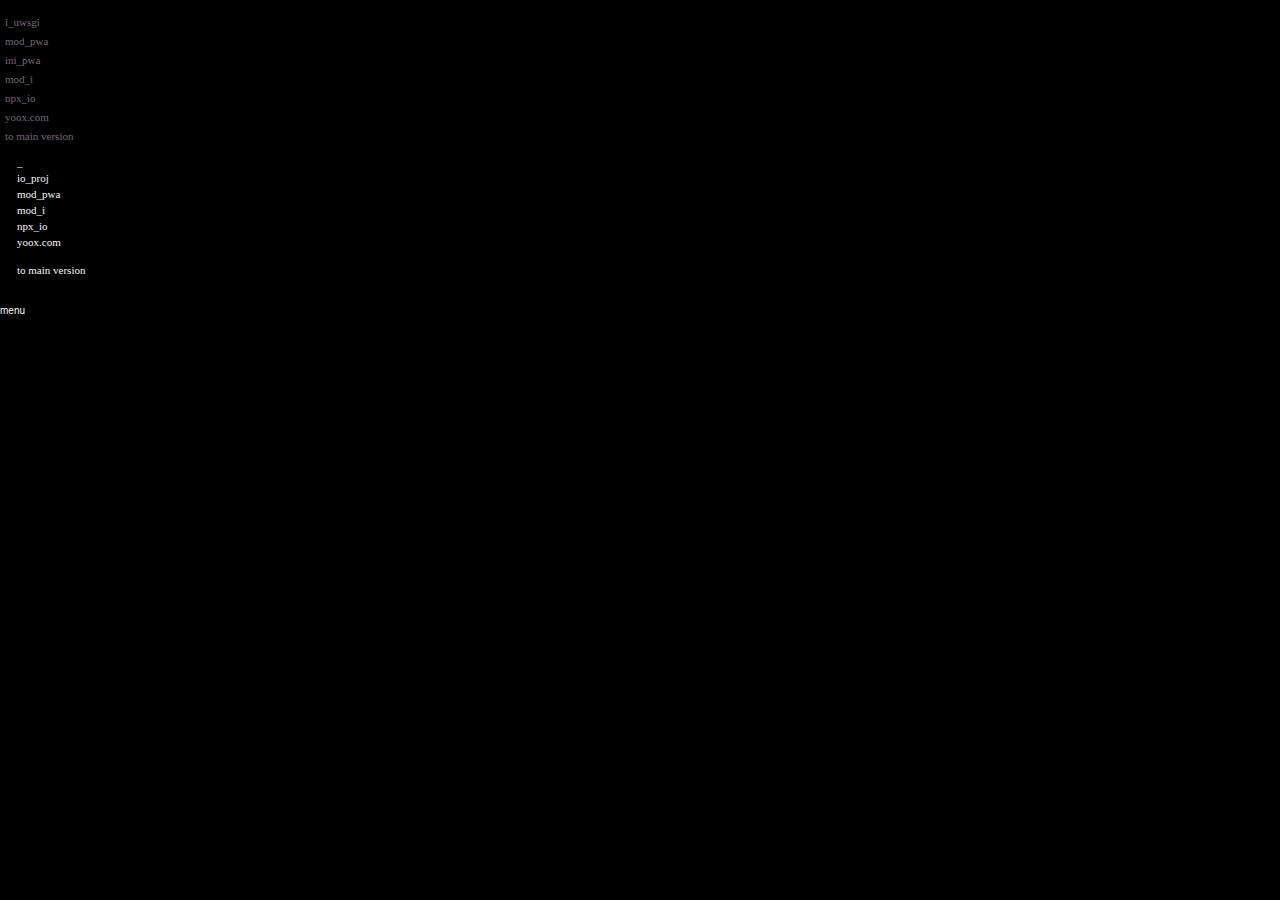
<file: amp/index.html>
<!DOCTYPE html>
<html amp lang="en">
<head>
  <meta charset="UTF-8">
  <meta http-equiv="X-UA-Compatible" content="ie=edge">
  <meta name="viewport" content="width=device-width, minimum-scale=1, initial-scale=1.0">
  <title>w vv</title>
  <link rel="canonical" href="https://nuitmod.github.io/io_proj/index.html">
  <script type="application/ld+json">
     {
       "@context": "http://schema.org",
       "@type": "NewsArticle",
       "mainEntityOfPage": {
        "@type": "WebPage",
        "@id": "https://nuitmod.github.io/io_proj/amp/"
      },
       "headline": "Open-source framework for publishing content",
       "datePublished": "2020-10-16T12:02:41Z",
       "dateModified": "2020-12-30T09:20:00+08:00",
       "image": [
         "https://nuitmod.github.io/io_proj/img/mode.jpg",
         "https://nuitmod.github.io/io_proj/img/ier.JPG",
         "https://nuitmod.github.io/io_proj/img/illx.JPG"
       ],
       "author": {
        "@type": "Person",
        "name": "nuitmod"
      },
       "publisher": {
        "@type": "Organization",
        "name": "Google",
        "logo": {
          "@type": "ImageObject",
          "url": "https://nuitmod.github.io/io_proj/img/mode.jpg"
         }
      }
    }
  </script>
  <meta http-equiv="X-UA-Compatible" content="ie=edge">
  <script async custom-element="amp-install-serviceworker" src="https://cdn.ampproject.org/v0/amp-install-serviceworker-0.1.js"></script>
  <link rel="manifest" href="../manifest.webmanifest">
  <meta name="apple-mobile-web-app-status-bar" content="">
  <style amp-custom>
  :root{
    --bg-main: ghostwhite;
    --bg-menu: black;
    --menu-a: #796679; 
    /* //#f47da5; */
  }
  *{
    margin: 0;
    padding: 0;
  }
  body{
    -webkit-text-size-adjust: 100%;
    background: var(--bg-menu);
    font-size: 11px;
    /* color: var(--menu-a); */
  }
  .menu_d{
    background: var(--bg-menu);
    width: auto;
    height: 9px;
  }
  amp-img{
    opacity: 0.9;
  }
  amp-accordion {
    background-color: var(--bg-menu);
    color: var(--bg-menu);
    border: 0;
    margin-bottom: 2px;
  }
  amp-accordion li{
    padding: 0;
    margin: 7px 5px;
    list-style: none;
  }
  amp-accordion a{
    color: var(--menu-a);
    text-decoration: none;
  }
  amp-accordion a:hover{
    color: var(--bg-main);
  }
   amp-sidebar{
    background-color: var(--bg-menu);
    width: 350px;
  }
  amp-sidebar ul{
    padding: 5px 15px
  }
  amp-sidebar li{
    list-style: none;
    padding: 2px
  }
  amp-sidebar a{
    text-decoration: none;
    color: var(--bg-main);
  }
  amp-sidebar a:hover{
    color: var(--bg-menu);
  }
  button{
    background-color: var(--bg-menu);
    color: var(--bg-main);
    font-size: 10px;
    border: 0;
    margin-top: 0;
  }
  botton:hover{
    color: var(--bg-main);
    background-color: var(--bg-main);
  }
  .menu{
    /* color: var(--menu-a); */
    background-color: var(--bg-menu);
  }
  .radio p{
    /* color: var(--bg-main); */
    font-weight: 500;
  }
  audio{
    height: 10px;
    width: 250px;
    color: black;
    background: black;
    background-color: black;
    z-index: 12;
  }
  .youtube{
    padding: 5px 0;
  }
  .cont_menu{
    width: 50%;
    margin: 3px;
    max-width: 500px;
  }
  .text{
    color: var(--menu-a);
    padding: 10px;
  }
  .text p:hover{
    color: var(--bg-main);
  }

  </style>
  <style amp-boilerplate>body{-webkit-animation:-amp-start 8s steps(1,end) 0s 1 normal both;-moz-animation:-amp-start 8s steps(1,end) 0s 1 normal both;-ms-animation:-amp-start 8s steps(1,end) 0s 1 normal both;animation:-amp-start 8s steps(1,end) 0s 1 normal both}@-webkit-keyframes -amp-start{from{visibility:hidden}to{visibility:visible}}@-moz-keyframes -amp-start{from{visibility:hidden}to{visibility:visible}}@-ms-keyframes -amp-start{from{visibility:hidden}to{visibility:visible}}@-o-keyframes -amp-start{from{visibility:hidden}to{visibility:visible}}@keyframes -amp-start{from{visibility:hidden}to{visibility:visible}}</style><noscript><style amp-boilerplate>body{-webkit-animation:none;-moz-animation:none;-ms-animation:none;animation:none}</style></noscript>
  <script async custom-element="amp-accordion" src="https://cdn.ampproject.org/v0/amp-accordion-0.1.js"></script>
  <script async custom-element="amp-audio" src="https://cdn.ampproject.org/v0/amp-audio-0.1.js"></script>
  <script async custom-element="amp-twitter" src="https://cdn.ampproject.org/v0/amp-twitter-0.1.js"></script>
  <script async custom-element="amp-youtube" src="https://cdn.ampproject.org/v0/amp-youtube-0.1.js"></script>
  <script async custom-element="amp-sidebar" src="https://cdn.ampproject.org/v0/amp-sidebar-0.1.js"></script>
  <script async custom-element="amp-carousel" src="https://cdn.ampproject.org/v0/amp-carousel-0.2.js"></script>
  <script async custom-element="amp-bind" src="https://cdn.ampproject.org/v0/amp-bind-0.1.js"></script>
  <script async custom-element="amp-iframe" src="https://cdn.ampproject.org/v0/amp-iframe-0.1.js"></script>
  <script async custom-template="amp-mustache" src="https://cdn.ampproject.org/v0/amp-mustache-0.2.js"></script>
  <script async src="https://cdn.ampproject.org/v0.js"></script>
</head>
<body>
  <amp-accordion disable-session-states>
    <section>
      <h6 class="menu">menu</h6>
      <div>
        <ul>
          <li><a href="https://nuitmod.github.io/uwsgi_kali/i_uwsgi">i_uwsgi</a></li>
          <li><a href="https://nuitmod.github.io/mod_pwa">mod_pwa</a></li>
          <li><a href="https://nuitmod.github.io/ini_pwa">ini_pwa</a></li>
          <li><a href="https://nuitmod.github.io/mod_i">mod_i</a></li>
          <li><a href="https://nuitmod.github.io/npx_io">npx_io</a></li>
          <li><a href="https://yoox.com">yoox.com</a></li>
          <li><a href="https://nuitmod.github.io/io_proj/index.html">to main version</a></li>
        </ul>
      </div>
    </section>
  </amp-accordion>
<amp-sidebar id="sidebar1" layout="nodisplay" side="left">
  <ul>
    <li><a href="#idTwo" on="tap:idTwo.scrollTo">_</a></li>
    <li><a href="https://nuitmod.github.io/io_proj">io_proj</a></li>
    <li><a href="https://nuitmod.github.io/mod_pwa">mod_pwa</a></li>
    <li><a href="https://nuitmod.github.io/mod_i">mod_i</a></li>
    <li><a href="https://nuitmod.github.io/npx_io">npx_io</a></li>
    <li><a href="https://yoox.com">yoox.com</a></li><br>
    <li><a href="https://nuitmod.github.io/ini_pwa">to main version</a></li>
  </ul>
</amp-sidebar>
<section id="main">
  <div id="main_data">
    <h6>vvi</h6>
    <div class="mod">
      <!-- <amp-img id="mod" src="../img/mod_vi.jpg" style="opacity:0.1" height="62" width="48"></amp-img> -->
     <!-- <amp-img id="ier" src="../img/vvi_w.JPG" height="69" width="109"></amp-img>-->
      <br>
      <button on='tap:sidebar1'>menu</button>
    </div>
  </div>
</section>
<br>

<div class="cont_menu">
  <!-- <amp-accordion disable-session-states>
    <section class="radio">
      <h6 class="menu">Radio</h6>
      <div id="radio_data" style="z-index:15">
      <amp-iframe width="350" height="180" src="https://www.youtube.com/embed/videoseries?list=PLliyT6QVi0cXthjvgc6kqOf9vSr1ozG_O" sandbox="allow-scripts allow-same-origin allow-presentation" title="YouTube video player" frameborder="0" allow="accelerometer; autoplay; clipboard-write; encrypted-media; gyroscope; picture-in-picture" allowfullscreen>
        <amp-img placeholder height="1" width="2" src="../img/mod_vi.jpg" style="opacity:0.1"></amp-img>
      </amp-iframe>
      <p>Christmas</p>
      <amp-audio preload="none" controls>
       <source src="https://str3.openstream.co/1189?aw_0_1st.collectionid=4345&stationId=4345&publisherId=1213&k=1607015484&aw_0_req.gdpr=true" type="audio/mpeg">
      </amp-audio>
      <p>That Christmas Channel</p>
      <amp-audio preload="none" controls>
       <source src="https://edge2.peta.live365.net/b55667_128mp3" type="audio/mpeg">
      </amp-audio>
      <br>
    </div>
  </section>
</amp-accordion> -->
<amp-accordion disable-session-states>
  <section class="radio">
    <h6 class="menu">Radio</h6>
    <div id="radio_data" style="z-index:15">
      <p>dubstep beyond</p>
      <amp-audio controls preload="none">
       <source src="https://ice3.somafm.com/dubstep-128-mp3" type="audio/mpeg">
      </amp-audio>
      <p>defcon hacking :: soma_fm</p>
      <amp-audio controls preload="none">
       <source src="https://ice2.somafm.com/defcon-128-mp3" type="audio/mpeg">
      </amp-audio>
      <p>Пикник</p>
      <amp-audio controls preload="none">
       <source src="https://pub0201.101.ru/stream/pro/aac/64/157?token=eyJ0eXAiOiJKV1QiLCJhbGciOiJIUzI1NiJ9.[base64].rWMD4tWmvVsNiZDACGBPwQRIYaKiryQPmLG8bNxGLJ0" type="audio/mpeg">
      </amp-audio>
      <p>Пикник-Ты вся из огня</p>
      <amp-audio controls preload="none">
       <source src="../audio/Пикник - Ты вся из огня.mp3" type="audio/mpeg">
      </amp-audio>
      <p>Пикник - 04 Ты вся из огня (Винил 1987)</p>
      <amp-audio controls preload="none">
       <source src="../audio/Пикник - 1986 - Иероглиф Винил Мелодия 1987 - 04 Ты вся из огня Винил Мелодия 1987.mp3" type="audio/mpeg">
      </amp-audio>
      <p>Пикник 1986г - Ты вся из огня</p>
      <amp-audio controls preload="none">
       <source src="../audio/Пикник 1986г - Ты вся из огня.mp3" type="audio/mpeg">
      </amp-audio>
      <p>Пикник - Бал 1988 год.mp3</p>
      <amp-audio controls preload="none">
       <source src="../audio/Пикник - Бал 1988 год.mp3" type="audio/mpeg">
      </amp-audio>
      <p>Пикник - Опиумный дым Дым 1982.mp3</p>
      <amp-audio controls preload="none">
       <source src="../audio/Пикник - дым.mp3" type="audio/mpeg">
      </amp-audio>
      <!-- <p>Пикник и Секта Мо - Пить электричество</p>
      <amp-audio preload="none" controls>
       <source src="../audio/Пикник и Секта Мо - Пить электричество.mp3" type="audio/mpeg">
      </amp-audio>
      <p>Дмитрий Умецкий - Другой</p>
      <amp-audio preload="none" controls>
       <source src="../audio/Дмитрий Умецкий - Другой.mp3" type="audio/mpeg">
      </amp-audio> -->
      <!-- <p>Christmas</p>
      <amp-audio preload="none" controls>
       <source src="https://str3.openstream.co/1189?aw_0_1st.collectionid=4345&stationId=4345&publisherId=1213&k=1607015484&aw_0_req.gdpr=true" type="audio/mpeg">
      </amp-audio>-->
      <p>That Christmas Channel</p>
      <amp-audio preload="none" controls>
       <source src="https://edge2.peta.live365.net/b55667_128mp3" type="audio/mpeg">
      </amp-audio> 
    </div>
  </section>
</amp-accordion>
<amp-accordion disable-session-states>
  <section expanded>
  <h6 class="menu">mod</h6>
  <div>
<!--    <div class="text">
      <p>
        Interrupt I. - The main assets of the space energy field will be turned off now. :: Ruth - What does that mean? - I asked - There will be big distortions in the matrix observed - It means walls, buildings may disappear, keep calm. :: Virginia. - Didn't it work out? - I asked. - No, it worked out, but not yet completely. You'll need a more total reboot. II. They're your name. They want to talk to you Ruth, open the portal, we come in::v 
      </p>
      <p> 
        -I'll deploy the coordinate space now. ::ruth. Only holographic markup will be visible. We will add all other necessary objects as necessary. A thin coordinate road appeared in the black void. Three women came out of the dark portal one by one. They were dressed in black and looked almost the same except for a silhouette of thin white lines on their chest. -They want you to go with them::r -I think it's okay if something goes wrong, Ruth will close the portal and bring you back through a protective tunnel. 
      </p>
      <p>
        I followed them. A small hall with black glass walls towered above the coordinate plane. There was a woman standing by the far wall, and there was no doubt that it was one of them. But who Iwii or iiya was difficult to say. They're too similar, and the lighting was only from the coordinate grid. Here, in the upper corners of the room, pale cold bulbs with a slightly pink and scarlet shade in the radiated light turned on smoothly. I was facing iiya. -They're so worried in vain, because there's absolutely nothing to fear. :: i 
      </p>
      <p>
        undefined__ perception of everything.. There's nothing in the world where we're going. But that can show up whatever you want. Void is the field of everything possible. Do you remember the three ladies who met you? ::iy:: it's all me. There's nothing wrong with disappearing, because everything false disappears. What doesn't exist in reality can't disappear. How can the void disappear? -Do you want to show your world? -Yes, aren't you interested in seeing something completely different yourself? :: iy 
      </p>
      <p>
        -How will we move in this space? Something the size of a car appeared next to nowhere, but it was a pyramidal formation made of black glass. One and the faces opened and there was a passage inside - Come in ::iy The void can't be killed, it can't take anything away.. Something was rushing rapidly in the space above the coordinate grid. A very tall thin building seemed to be in front. When approaching it, it became clear that despite the narrow facade, it was also stretched deep, along the z axis. - It's good when there is a corner of comfort in the environment of endless emptiness. :: iy Forgotten project - Do you know where the space is, where does Ivvie come from? -No. I'm not even sure if it exists. :: iy
      </p>
    </div>-->
    <div>
      <amp-carousel
        width="350"
        height="300"
        layout="responsive"
        type="slides"
        role="region"
        aria-label="Basic carousel"
        autoplay
        delay="2000"
        >
        <amp-img src="../img/i_img/ch_f_1.jpg" width="200" height="80"></amp-img>
        <!-- <amp-img src="../img/i_img/ch_f_2.jpg" width="200" height="80"></amp-img> -->
        <amp-img src="../img/i_img/IMG_1732.PNG" width="200" height="80"></amp-img>
        <amp-img src="../img/i_img/IMG_1733.PNG" width="200" height="80"></amp-img>
        <amp-img src="../img/i_img/IMG_1734.PNG" width="200" height="80"></amp-img>
        <amp-img src="../img/i_img/tr_i.GIF" width="200" height="80"></amp-img>
        <amp-img src="../img/i_img/IMG_1368.JPG" width="200" height="80"></amp-img>
        <amp-img src="../img/i_img/IMG_1369.JPG" width="200" height="80"></amp-img>
        <amp-img src="../img/i_img/IMG_1371.JPG" width="200" height="80"></amp-img>
        <amp-img src="../img/i_img/IMG_1382.JPG" width="200" height="80"></amp-img>
        <amp-img src="../img/i_img/IMG_1384.JPG" width="200" height="80"></amp-img>
        <amp-img src="../img/i_img/IMG_1385.JPG" width="200" height="80"></amp-img>
        <amp-img src="../img/i_img/IMG_1386.JPG" width="200" height="80"></amp-img>
      </amp-carousel>
    </div>
  </div>
  </section>
</amp-accordion>
<br>
<amp-accordion disable-session-states>
  <section class="radio">
    <h6 class="menu">Radio</h6>
    <div id="radio_data" style="z-index:15">
      <div>
        <amp-iframe width="350" height="180" src="https://www.youtube.com/embed/videoseries?list=PLliyT6QVi0cXthjvgc6kqOf9vSr1ozG_O" sandbox="allow-scripts allow-same-origin allow-presentation" title="YouTube video player" frameborder="0" allow="accelerometer; autoplay; clipboard-write; encrypted-media; gyroscope; picture-in-picture" allowfullscreen>
          <amp-img placeholder height="1" width="2" src="../img/mod_vi.jpg" style="opacity:0.1"></amp-img>
        </amp-iframe>
        </div>
        <div>
        <amp-iframe width="350" height="180" src="https://www.youtube.com/embed/videoseries?list=PLliyT6QVi0cVz1bB0jSqBrbf6V6c83qUj" sandbox="allow-scripts allow-same-origin allow-presentation" title="YouTube video player" frameborder="0" allow="accelerometer; autoplay; clipboard-write; encrypted-media; gyroscope; picture-in-picture" allowfullscreen>
          <amp-img placeholder height="1" width="2" src="../img/mod_vi.jpg" style="opacity:0.1"></amp-img>
        </amp-iframe>
      </div>
      <div>
        <amp-iframe width="350" height="180" src="https://www.youtube.com/embed/videoseries?si=xxCni7MYc0ArOtJh&amp;list=PLliyT6QVi0cWQwURl8ZR0PqP_8Np98BqS" sandbox="allow-scripts allow-same-origin allow-presentation" title="YouTube video player" frameborder="0" allow="accelerometer; autoplay; clipboard-write; encrypted-media; gyroscope; picture-in-picture" allowfullscreen>
          <amp-img placeholder height="1" width="2" src="../img/mod_vi.jpg" style="opacity:0.1"></amp-img>
        </amp-iframe>
      </div>
      <br>
    </div>
  </section>
</amp-accordion>
<amp-accordion disable-session-states>
</div>
<!-- <iframe width="560" height="315" src="https://www.youtube.com/embed/videoseries?list=PLliyT6QVi0cVz1bB0jSqBrbf6V6c83qUj" title="YouTube video player" frameborder="0" allow="accelerometer; autoplay; clipboard-write; encrypted-media; gyroscope; picture-in-picture" allowfullscreen></iframe> -->
<!-- <amp-iframe width=200 height=200
    layout="responsive"
    sandbox="allow-scripts allow-same-origin"
    src="https://nuitmod.github.io/npx_io/ifr/ifr.html">
</amp-iframe> -->
</body>
</html>
</file>
